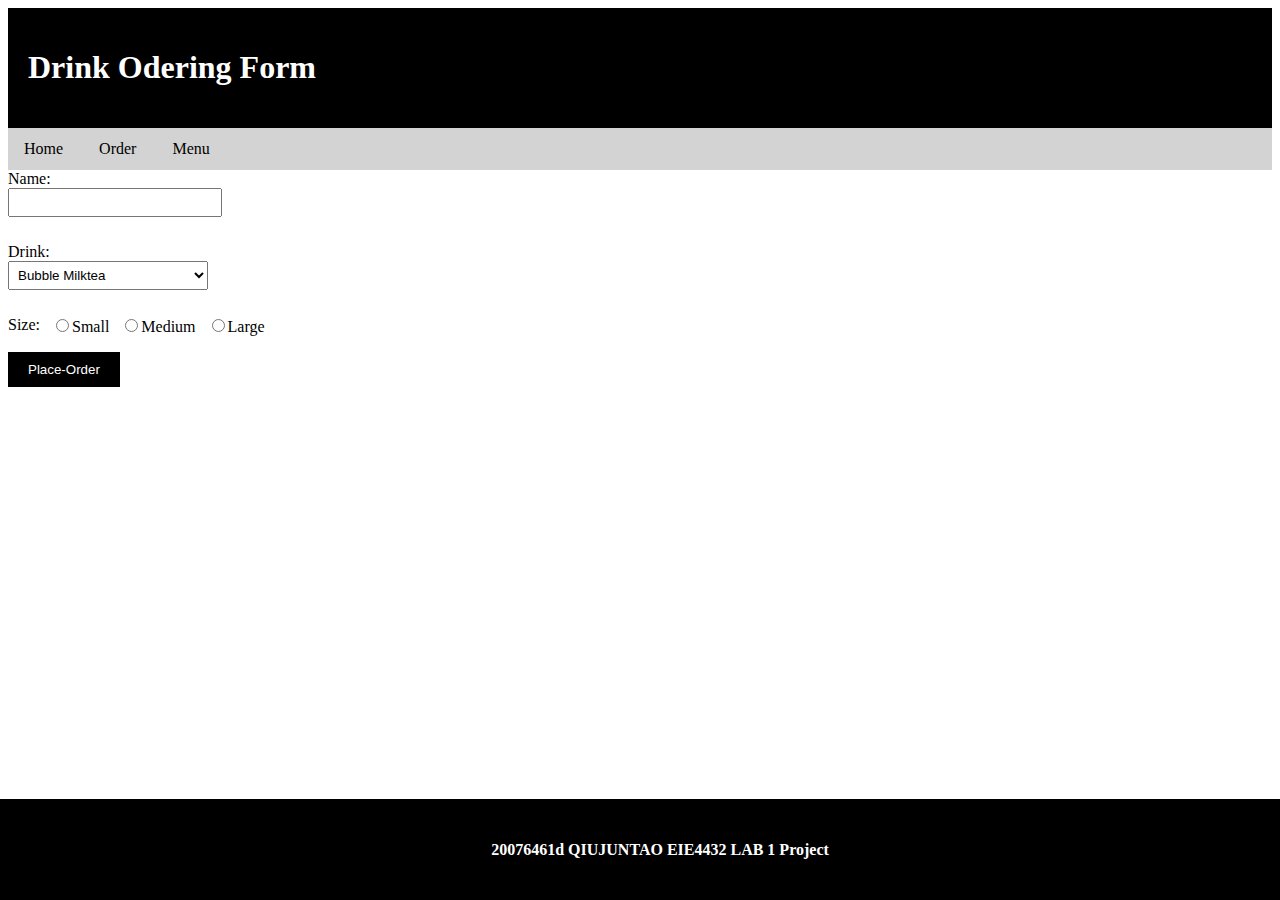
<file: 20076461d_EIE4432_LAB1/order.html>
<!DOCTYPE html>
<html>
    <head>
        <title>20076461d_Drink Ordering Form</title>
        <link rel="stylesheet" href="styles/order.css">       
    </head>

    <body>
       
        <header>
            <h1>Drink Odering Form</h1>
        </header> 
        <nav>
            <ul>
                <li><a href="#">Home</a></li>
                <li><a href="#" class="currentPage">Order</a></li>
                <li><a href="#">Menu</a></li>
            </ul>
        </nav>   
         
        <main>
            <!--form 允许用户输入数据并提交给服务器-->
            <form action="#" method="POST">
                <div class="name-input">
                    <label for="name">Name:</label>
                    <input type="text" id="name" name="name" required>
                </div>
                <div class="drink-select">
                    <label for="drink">Drink:</label>
                    <select id="drink" name="drink">
                        <option value="bubble-milktea">Bubble Milktea</option>
                        <option value="iced-latte">Iced Latte</option>
                        <option value="pineapple-juice">Pineapple-Juice</option>
                    </select>
                </div>
                <div class="size-select">
                    <label for="size">Size:</label>
                        <label for="small">
                            <input type="radio" id="small" name="size" value="small">Small
                        </label> 
                        <label for="medium">
                            <input type="radio" id="medium" name="size" value="medium">Medium
                        </label>
                        <label for="large">
                            <input type="radio" id="large" name="size" value="large">Large
                        </label>        
                </div>
                <div class="submission">
                    <input type="submit" value="Place-Order">
                </div>
            </form>

        </main>
        <footer>
            <h4>20076461d QIUJUNTAO EIE4432 LAB 1 Project</h4>
        </footer>
        
    </body>
</html>
</file>
<file: 20076461d_EIE4432_LAB1/styles/order.css>
/*QIUJUNTAO 20076461d*/

header{
    background-color: #000000;
    color:white;
    padding: 20px;
} 


nav ul{
    list-style-type: none;
    margin: 0;
    padding-top: 12px;
    padding-bottom: 12px;
    padding-left: 0px;
    padding-right: 0px;
    background-color: lightgray;
}

nav ul li{
    display: inline;
    padding-top: 12px;
    padding-bottom: 12px;
    padding-left: 16px;
    padding-right: 16px;    
}

nav ul li a{
    text-decoration: none;
    color: black;
}

/* # - ID  . - class*/
li.currentPage{
    background-color: #7fffd4;
}

/* 选择鼠标悬停 */



nav ul li:hover{
    background-color: #7fffd4;
}


footer{
    background-color: #000000;
    color:white;
    padding: 20px;  
    text-align: center;
    position: fixed;
    bottom: 0;
    left: 0;
    width: 100%;
}

form{
    margin-bottom: 20px;
    display: flex;
    flex-direction: column;/*垂直堆叠*/
    gap: 16px;
}

.size-select{
    display: flex;
}
  
label{
    /*label 单独显示在一行*/
    display: block;
}
 
/*同时设定text和select*/
input[type="text"], select{
    width: 200px;
    padding: 5px;
    margin-bottom: 10px;
  }

input[type="radio"]{
    margin-left: 16px;
}

input[type="submit"]{
    background-color: #000000; 
    color: #FFFFFF; 
    padding: 10px 20px;
    border: none;
    /*悬停时显示手指*/
    cursor: pointer; 
}
</file>
